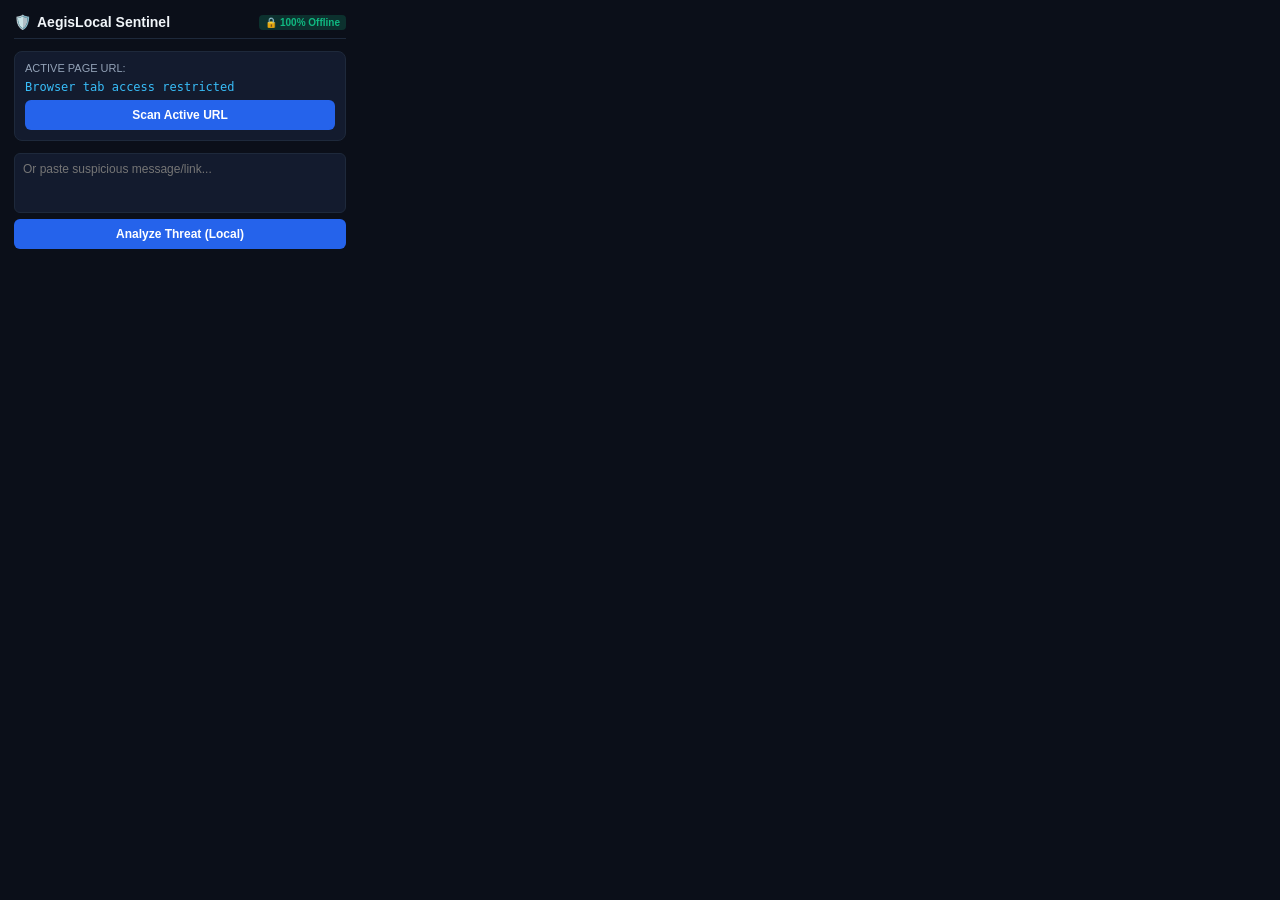
<file: extension/popup.html>
<!DOCTYPE html>
<html lang="en">
<head>
  <meta charset="UTF-8">
  <link rel="stylesheet" href="popup.css">
</head>
<body>
  <div class="ext-container">
    <div class="ext-header">
      <div class="ext-brand">
        <span class="icon">🛡️</span>
        <span class="title">AegisLocal Sentinel</span>
      </div>
      <span class="privacy-badge">🔒 100% Offline</span>
    </div>

    <!-- Active Tab Scanner -->
    <div class="active-tab-box">
      <label>Active Page URL:</label>
      <div id="activeTabUrl" class="tab-url-text">Detecting active tab...</div>
      <button id="scanActiveUrlBtn" class="ext-btn btn-scan">Scan Active URL</button>
    </div>

    <!-- Quick Text Box -->
    <div class="text-box">
      <textarea id="extInput" placeholder="Or paste suspicious message/link..."></textarea>
      <button id="scanExtTextBtn" class="ext-btn">Analyze Threat (Local)</button>
    </div>

    <!-- Results Area -->
    <div id="extResult" class="ext-result hidden">
      <div class="res-badge" id="extBadge">VERDICT</div>
      <div class="res-score">Risk Score: <strong id="extScore">0</strong>/100</div>
      <div class="res-latency" id="extLatency">⚡ Latency: 0ms</div>
      <div class="res-reason" id="extReason">Reasoning...</div>
    </div>
  </div>
  <script src="popup.js"></script>
</body>
</html>
</file>
<file: extension/popup.css>
* {
  box-sizing: border-box;
  margin: 0;
  padding: 0;
  font-family: -apple-system, BlinkMacSystemFont, "Segoe UI", Roboto, sans-serif;
}

body {
  width: 360px;
  background-color: #0b0f19;
  color: #f1f5f9;
}

.ext-container {
  padding: 14px;
  display: flex;
  flex-direction: column;
  gap: 12px;
}

.ext-header {
  display: flex;
  justify-content: space-between;
  align-items: center;
  border-bottom: 1px solid #1e293b;
  padding-bottom: 8px;
}

.ext-brand {
  display: flex;
  align-items: center;
  gap: 6px;
  font-weight: 700;
  font-size: 14px;
}

.privacy-badge {
  font-size: 10px;
  background: rgba(16, 185, 129, 0.2);
  color: #10b981;
  padding: 2px 6px;
  border-radius: 4px;
  font-weight: 600;
}

.active-tab-box {
  background: #131b2e;
  border: 1px solid #1e293b;
  border-radius: 8px;
  padding: 10px;
  display: flex;
  flex-direction: column;
  gap: 6px;
}

.active-tab-box label {
  font-size: 11px;
  color: #94a3b8;
  text-transform: uppercase;
}

.tab-url-text {
  font-size: 12px;
  color: #38bdf8;
  word-break: break-all;
  max-height: 40px;
  overflow-y: auto;
  font-family: monospace;
}

.ext-btn {
  background: #2563eb;
  color: white;
  border: none;
  padding: 8px;
  border-radius: 6px;
  font-size: 12px;
  font-weight: 600;
  cursor: pointer;
  width: 100%;
}

.ext-btn:hover {
  background: #1d4ed8;
}

.text-box {
  display: flex;
  flex-direction: column;
  gap: 6px;
}

textarea {
  background: #131b2e;
  border: 1px solid #1e293b;
  border-radius: 6px;
  color: #f8fafc;
  padding: 8px;
  font-size: 12px;
  height: 60px;
  resize: none;
}

.ext-result {
  background: #162035;
  border: 1px solid #2a3a5a;
  border-radius: 8px;
  padding: 10px;
  display: flex;
  flex-direction: column;
  gap: 6px;
}

.ext-result.hidden {
  display: none;
}

.res-badge {
  font-size: 12px;
  font-weight: 800;
  padding: 3px 6px;
  border-radius: 4px;
  text-align: center;
}

.res-score {
  font-size: 13px;
}

.res-latency {
  font-size: 11px;
  color: #06b6d4;
  font-family: monospace;
}

.res-reason {
  font-size: 11px;
  color: #cbd5e1;
  line-height: 1.4;
  border-top: 1px solid #22324d;
  padding-top: 6px;
}
</file>
